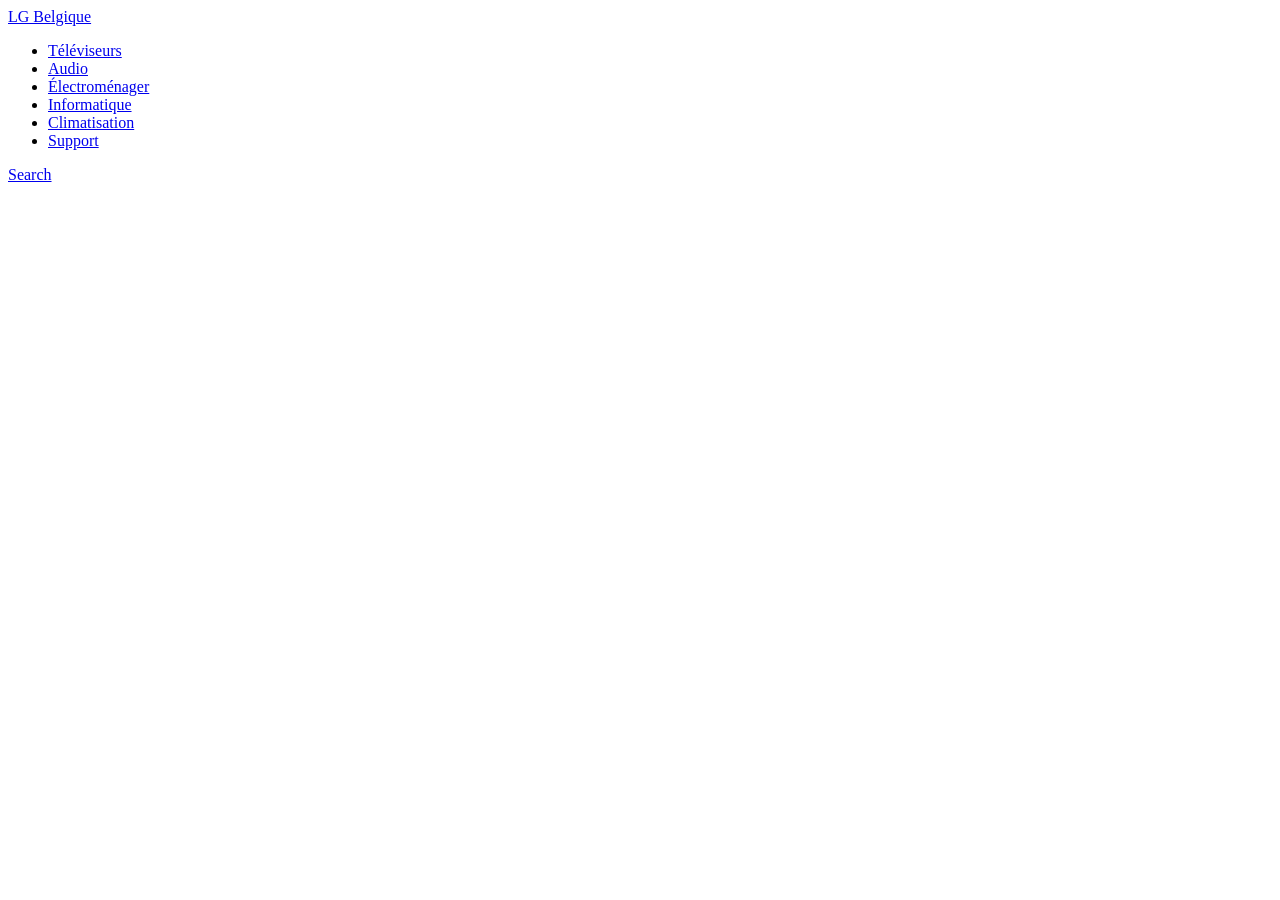
<file: nav.html>
<html>
<body>
  <header></header>
  <main>
    <div>
      <p><a href="/">LG Belgique</a></p>
    </div>
    <div>
      <ul>
        <li><a href="/televiseurs">Téléviseurs</a></li>
        <li><a href="/audio">Audio</a></li>
        <li><a href="/electromenager">Électroménager</a></li>
        <li><a href="/informatique">Informatique</a></li>
        <li><a href="/climatisation">Climatisation</a></li>
        <li><a href="/support">Support</a></li>
      </ul>
    </div>
    <div>
      <p><a href="/search">Search</a></p>
    </div>
  </main>
  <footer></footer>
</body>
</html>
</file>
